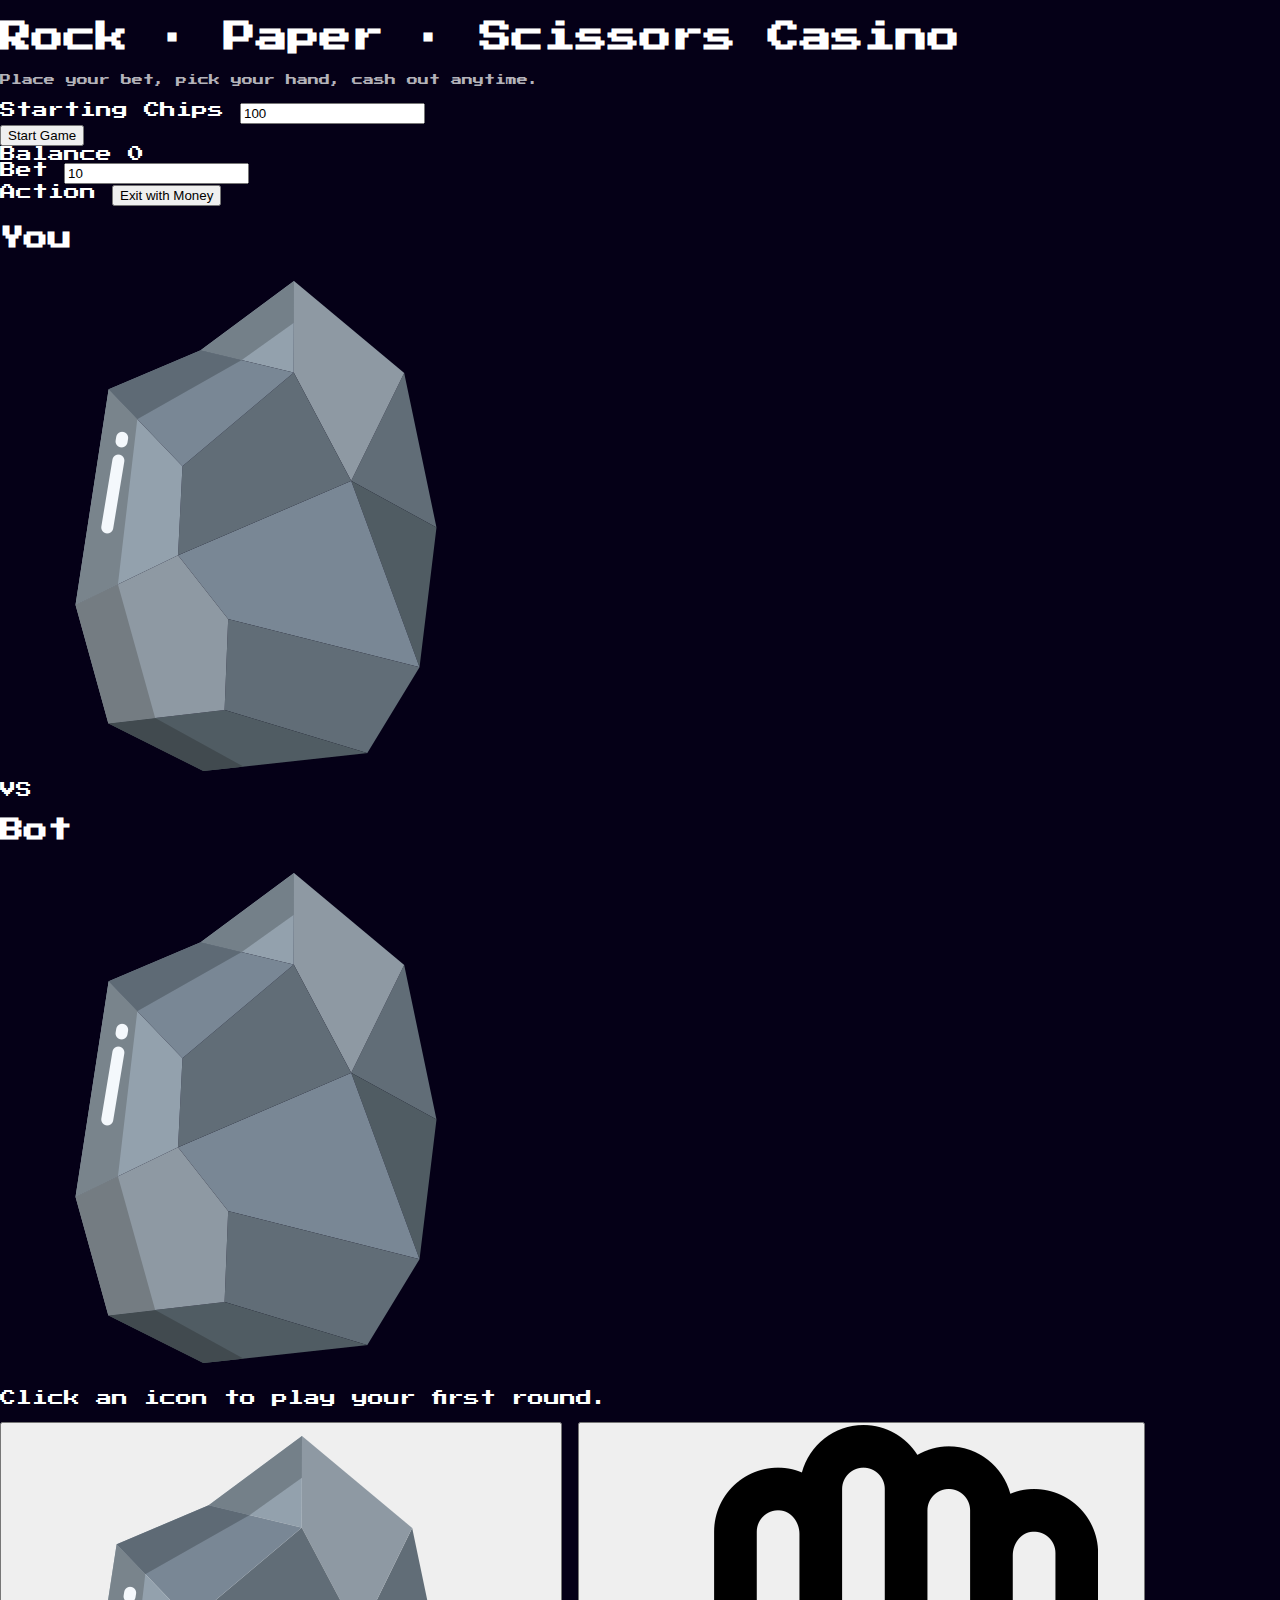
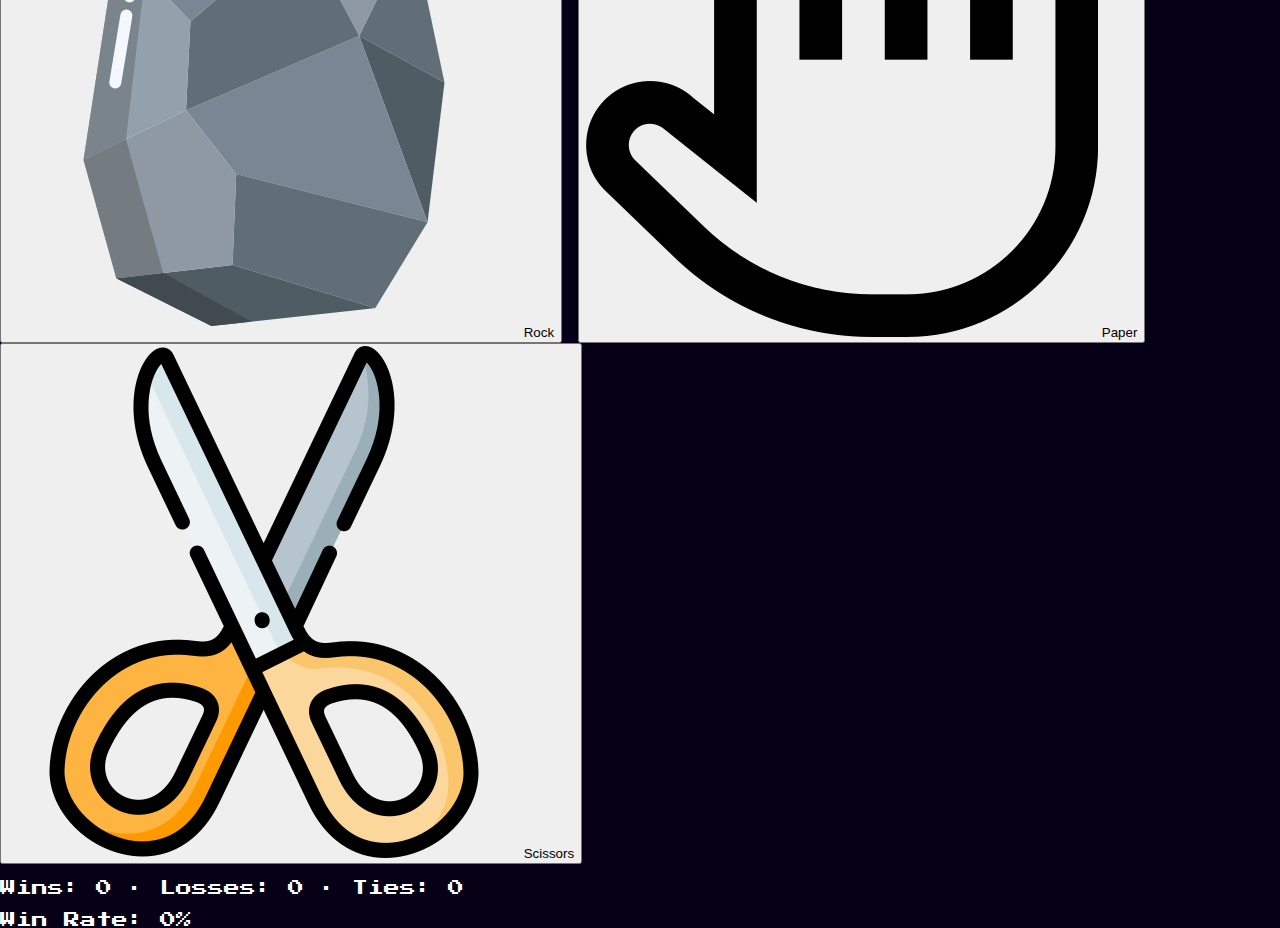
<file: templates/index.html>
<!DOCTYPE html>
<html lang="en">
<head>
    <meta charset="UTF-8">
    <title>Rock Paper Scissors - Betting</title>
    <link rel="stylesheet" href="/static/style.css">
    <script src="/static/script.js" defer></script>
</head>
<body>
    <div class="background-gradient"></div>

    <div class="game-shell">
        <header>
            <h1>Rock · Paper · Scissors Casino</h1>
            <p class="subtitle">Place your bet, pick your hand, cash out anytime.</p>
            <p id="time"></p>
        </header>

        <section class="setup-card">
            <div class="setup-left">
                <label for="startingBalance">Starting Chips</label>
                <input type="number" id="startingBalance" value="100" min="1">
            </div>
            <button id="startGame" class="primary-btn">Start Game</button>
        </section>

        <section id="gameArea" class="game-card hidden">
            <div class="top-row">
                <div class="info-box">
                    <span class="label">Balance</span>
                    <span id="balance" class="value">0</span>
                </div>
                <div class="info-box">
                    <span class="label">Bet</span>
                    <input type="number" id="bet" value="10" min="1">
                </div>
                <div class="info-box">
                    <span class="label">Action</span>
                    <button id="exitGame" class="secondary-btn">Exit with Money</button>
                </div>
            </div>

            <div class="arena">
                <div class="player-area">
                    <h2>You</h2>
                    <div class="hand user-hand">
                        <img id="userImage" src="/static/images/rock.png" alt="Your choice">
                    </div>
                </div>
                <div class="vs-badge">VS</div>
                <div class="bot-area">
                    <h2>Bot</h2>
                    <div class="hand bot-hand">
                        <img id="botImage" src="/static/images/rock.png" alt="Bot choice">
                    </div>
                </div>
            </div>

            <p id="status" class="status-text">Click an icon to play your first round.</p>

            <div class="options-row">
                <button class="option-card" data-choice="rock">
                    <img src="/static/images/rock.png" alt="Rock">
                    <span>Rock</span>
                </button>
                <button class="option-card" data-choice="paper">
                    <img src="/static/images/paper.png" alt="Paper">
                    <span>Paper</span>
                </button>
                <button class="option-card" data-choice="scissors">
                    <img src="/static/images/scissors.png" alt="Scissors">
                    <span>Scissors</span>
                </button>
            </div>

            <div class="stats-row">
                <p>
                    Wins: <span id="wins">0</span> ·
                    Losses: <span id="losses">0</span> ·
                    Ties: <span id="ties">0</span>
                </p>
                <p>Win Rate: <span id="winrate">0</span>%</p>
            </div>
        </section>
    </div>
</body>
</html>
</file>
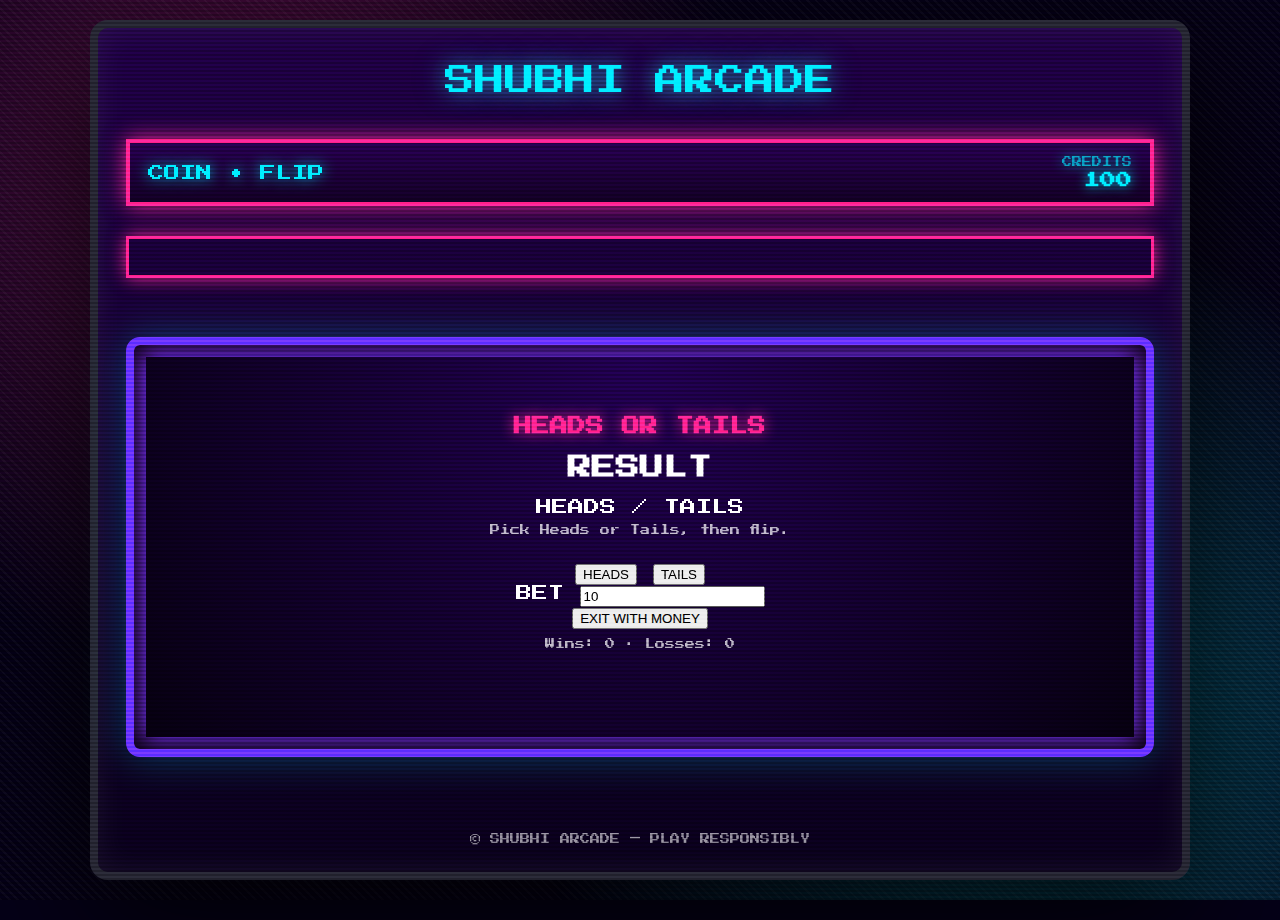
<file: templates/coin.html>
<!DOCTYPE html>
<html lang="en">
  <head>
    <meta charset="UTF-8" />
    <title>Coin Flip | Shubhi Arcade</title>
    <link rel="stylesheet" href="/static/style.css" />
    <script src="/static/coin.js" defer></script>
  </head>
  <body>
    <div class="bg"></div>
    <div class="scanlines"></div>

    <main class="cabinet">
      <header class="site-title">SHUBHI ARCADE</header>

      <section class="control-panel spaced">
        <div class="logo">COIN • FLIP</div>
        <div class="balance-box">
          <span>CREDITS</span>
          <strong id="coinBalance">0</strong>
        </div>
      </section>

      <div class="marquee">
        <span
          >PLACE YOUR BET • FLIP THE COIN • SHUBHI ARCADE • PLACE YOUR BET
          •</span
        >
      </div>

      <section class="screen-area spaced">
        <div class="screen-frame">
          <div class="screen-inner coin-screen">
            <h1>HEADS OR TAILS</h1>

            <!-- RESULT DISPLAY -->
            <section class="arena-row coin-arena">
              <div class="center-column">
                <h2>RESULT</h2>
                <div class="pill-display coin-pill" id="coinDisplay">
                  HEADS / TAILS
                </div>
              </div>
            </section>

            <p id="coinStatus" class="status-text">
              Pick Heads or Tails, then flip.
            </p>

            <!-- OPTIONS -->
            <section class="options-row coin-options">
              <button class="option-btn coin-heads" data-choice="heads">
                HEADS
              </button>
              <button class="option-btn coin-tails" data-choice="tails">
                TAILS
              </button>
            </section>

            <!-- BET + EXIT -->
            <section class="top-panel rps-panel">
              <div class="info-box">
                <span class="label">BET</span>
                <input type="number" id="coinBet" value="10" min="1" />
              </div>
              <button id="coinExit" class="secondary-btn">
                EXIT WITH MONEY
              </button>
            </section>

            <!-- STATS -->
            <section class="stats-row">
              <p>
                Wins: <span id="coinWins">0</span> · Losses:
                <span id="coinLosses">0</span>
              </p>
            </section>
          </div>
        </div>
      </section>

      <footer class="credits fixed-bottom">
        © SHUBHI ARCADE — PLAY RESPONSIBLY
      </footer>
    </main>
  </body>
</html>
</file>
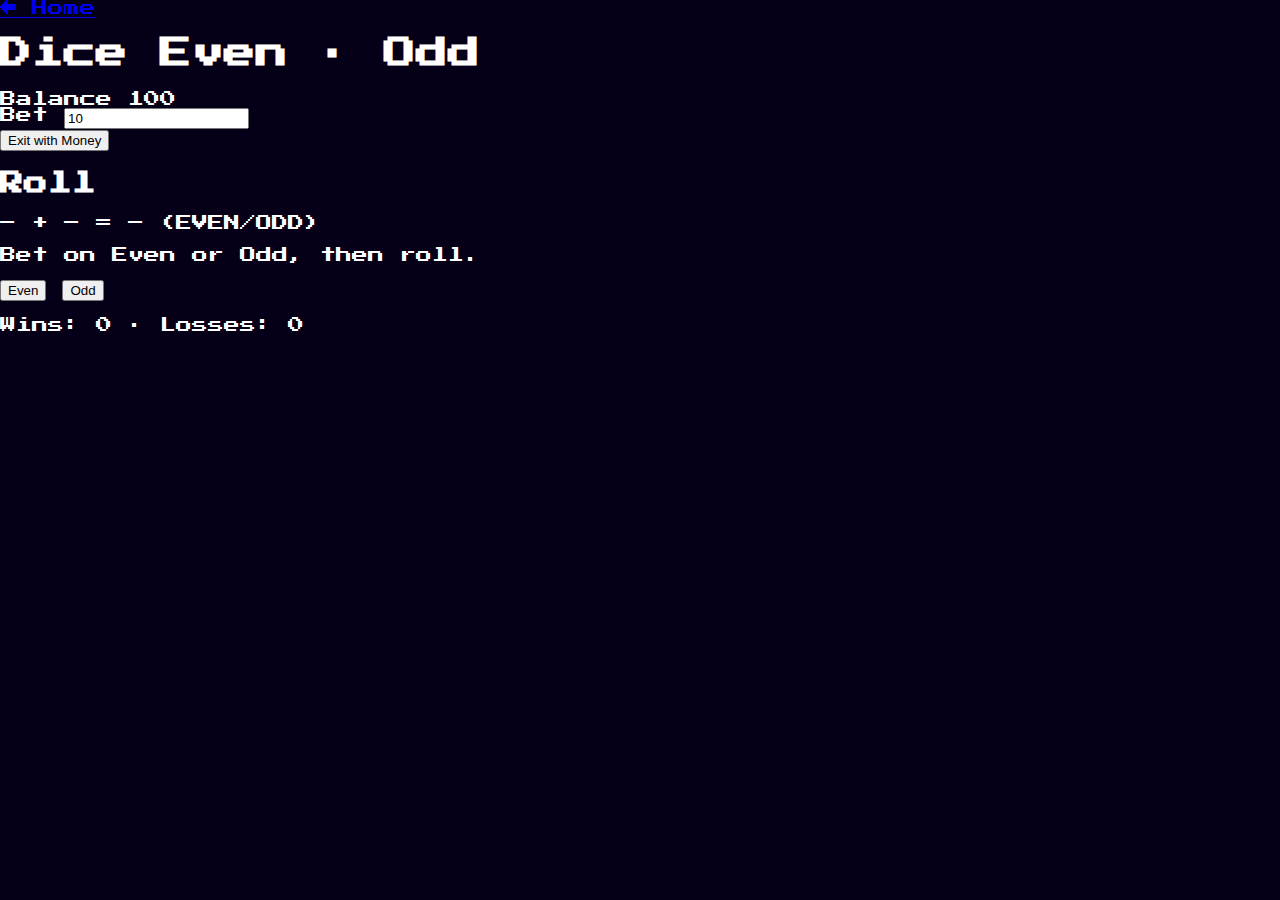
<file: templates/dice.html>
<!DOCTYPE html>
<html lang="en">
<head>
  <meta charset="UTF-8">
  <title>Dice | Neon Arcade</title>
  <link rel="stylesheet" href="/static/style.css">
  <script src="/static/dice.js" defer></script>
</head>
<body class="bg-main">
  <div class="page-shell">
    <header class="header-bar">
      <a href="/" class="back-link">← Home</a>
      <h1>Dice Even · Odd</h1>
      <span id="diceTime" class="time-label"></span>
    </header>

    <section class="top-panel">
      <div class="info-box">
        <span class="label">Balance</span>
        <span id="diceBalance" class="value">100</span>
      </div>
      <div class="info-box">
        <span class="label">Bet</span>
        <input type="number" id="diceBet" value="10" min="1">
      </div>
      <button id="diceExit" class="secondary-btn">Exit with Money</button>
    </section>

    <section class="arena-row dice-row">
      <div class="center-column">
        <h2>Roll</h2>
        <div class="pill-display dice-pill" id="diceDisplay">– + – = – (EVEN/ODD)</div>
      </div>
    </section>

    <p id="diceStatus" class="status-text">Bet on Even or Odd, then roll.</p>

    <section class="options-row">
      <button class="option-btn dice-even" data-choice="even">Even</button>
      <button class="option-btn dice-odd" data-choice="odd">Odd</button>
    </section>

    <section class="stats-row">
      <p>Wins: <span id="diceWins">0</span> · Losses: <span id="diceLosses">0</span></p>
    </section>
  </div>
</body>
</html>
</file>
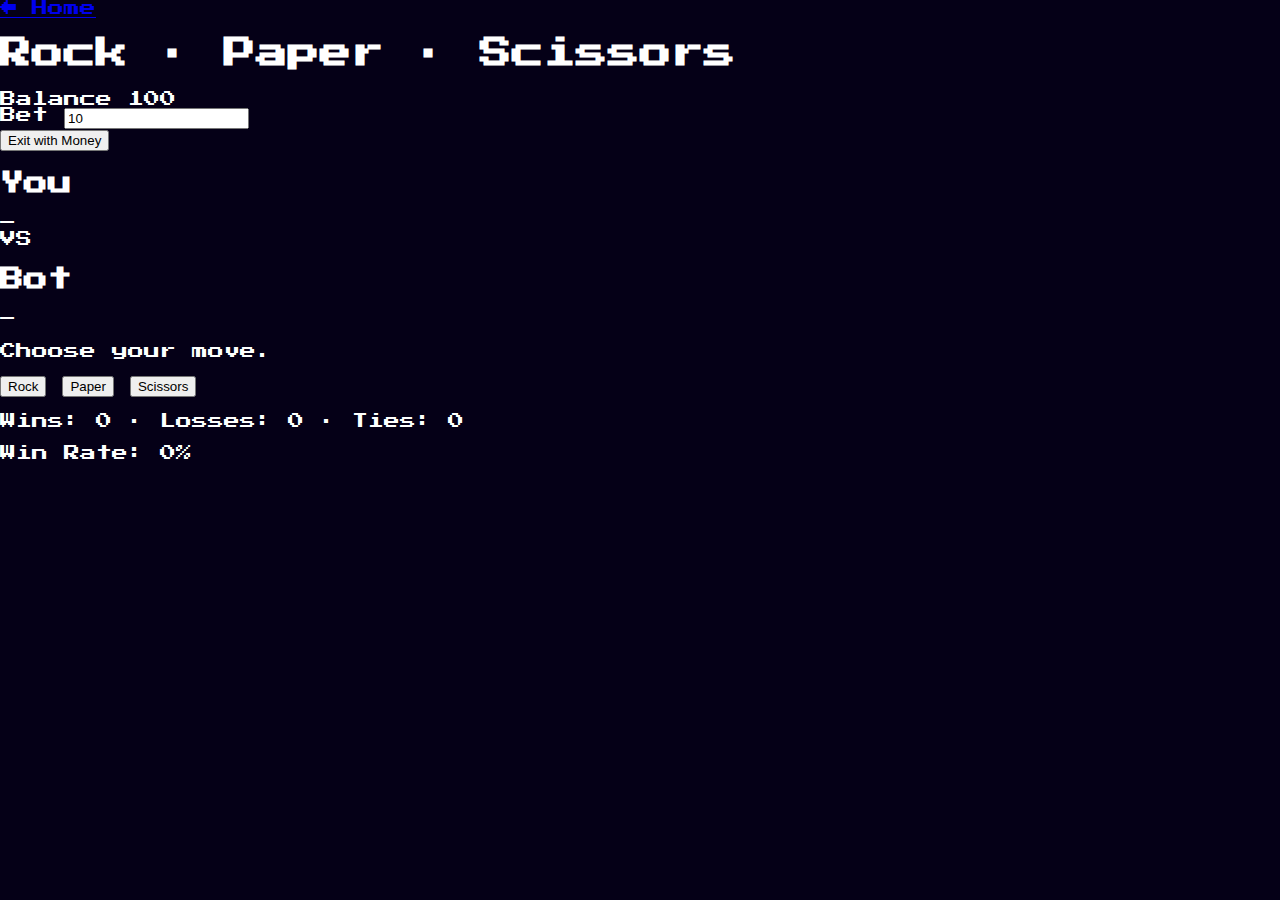
<file: templates/rps.html>
<!DOCTYPE html>
<html lang="en">
<head>
  <meta charset="UTF-8">
  <title>RPS | Neon Arcade</title>
  <link rel="stylesheet" href="/static/style.css">
  <script src="/static/rps.js" defer></script>
</head>
<body class="bg-main">
  <div class="page-shell">
    <header class="header-bar">
      <a href="/" class="back-link">← Home</a>
      <h1>Rock · Paper · Scissors</h1>
      <span id="rpsTime" class="time-label"></span>
    </header>

    <section class="top-panel">
      <div class="info-box">
        <span class="label">Balance</span>
        <span id="rpsBalance" class="value">100</span>
      </div>
      <div class="info-box">
        <span class="label">Bet</span>
        <input type="number" id="rpsBet" value="10" min="1">
      </div>
      <button id="rpsExit" class="secondary-btn">Exit with Money</button>
    </section>

    <section class="arena-row">
      <div class="side">
        <h2>You</h2>
        <div class="pill-display" id="rpsUserDisplay">–</div>
      </div>
      <div class="vs-pill">VS</div>
      <div class="side">
        <h2>Bot</h2>
        <div class="pill-display" id="rpsBotDisplay">–</div>
      </div>
    </section>

    <p id="rpsStatus" class="status-text">Choose your move.</p>

    <section class="options-row">
      <button class="option-btn rps-rock" data-choice="rock">Rock</button>
      <button class="option-btn rps-paper" data-choice="paper">Paper</button>
      <button class="option-btn rps-scissors" data-choice="scissors">Scissors</button>
    </section>

    <section class="stats-row">
      <p>Wins: <span id="rpsWins">0</span> · Losses: <span id="rpsLosses">0</span> · Ties: <span id="rpsTies">0</span></p>
      <p>Win Rate: <span id="rpsWinrate">0</span>%</p>
    </section>
  </div>
</body>
</html>
</file>
<file: static/style.css>
@import url("https://fonts.googleapis.com/css2?family=Press+Start+2P&display=swap");

:root {
  --bg: #050017;
  --neon-pink: #ff2aa1;
  --neon-blue: #00f0ff;
  --neon-purple: #7b3cff;
  --cabinet: #1a0038;
  --metal: #2c2c3a;
}

* {
  box-sizing: border-box;
}
html,
body {
  margin: 0;
  height: 100%;
  font-family: "Press Start 2P", monospace;
  color: #fff;
}
body {
  background: var(--bg);
  overflow-x: hidden;
}

/* ===== Animated Retro Background ===== */
.bg {
  position: fixed;
  inset: 0;
  background: repeating-linear-gradient(
      45deg,
      rgba(255, 255, 255, 0.04) 0 2px,
      transparent 2px 6px
    ),
    radial-gradient(
      circle at 20% 20%,
      rgba(255, 42, 161, 0.35),
      transparent 40%
    ),
    radial-gradient(circle at 80% 80%, rgba(0, 240, 255, 0.35), transparent 40%);
  animation: pulse 6s ease-in-out infinite alternate;
  z-index: -3;
}

@keyframes pulse {
  from {
    filter: brightness(1);
  }
  to {
    filter: brightness(1.2);
  }
}

.scanlines {
  position: fixed;
  inset: 0;
  background: repeating-linear-gradient(
    0deg,
    rgba(0, 0, 0, 0.25) 0 2px,
    transparent 2px 4px
  );
  mix-blend-mode: overlay;
  pointer-events: none;
  z-index: 99;
}

/* ===== Arcade Cabinet Frame ===== */
.cabinet {
  max-width: 1100px;
  margin: 20px auto;
  background: linear-gradient(180deg, #23004d, #0b001f);
  border: 8px solid var(--metal);
  border-radius: 18px;
  box-shadow: 0 40px 120px rgba(0, 0, 0, 0.8),
    inset 0 0 30px rgba(255, 255, 255, 0.08);
  padding: 28px;
  display: flex;
  flex-direction: column;
  min-height: calc(100vh - 40px);
}

/* ===== Marquee ===== */
.marquee {
  border: 3px solid var(--neon-pink);
  padding: 10px 0;
  overflow: hidden;
  white-space: nowrap;
  box-shadow: 0 0 18px var(--neon-pink);
  margin-bottom: 14px;
}
.marquee span {
  display: inline-block;
  padding-left: 100%;
  animation: scroll 18s linear infinite;
  color: var(--neon-pink);
}
@keyframes scroll {
  to {
    transform: translateX(-100%);
  }
}

/* ===== Control Panel ===== */
.control-panel {
  margin-top: 18px;

  background: linear-gradient(180deg, #2b0059, #150029);
  border: 4px solid var(--neon-pink);
  box-shadow: 0 0 22px var(--neon-pink);
  display: flex;
  justify-content: space-between;
  align-items: center;
  padding: 14px 18px;
  margin-bottom: 16px;
}

.logo {
  color: var(--neon-blue);
  text-shadow: 0 0 14px var(--neon-blue);
}

.balance-box {
  text-align: right;
  color: var(--neon-blue);
  text-shadow: 0 0 12px var(--neon-blue);
}
.balance-box span {
  font-size: 10px;
  display: block;
  opacity: 0.7;
  padding-bottom: 5px;
}

/* ===== Screen Area ===== */
.screen-area {
  margin: 10px 0;
  flex: 1;
  display: flex;
  align-items: center;
  justify-content: center;
}

.screen-frame {
  width: 100%;
  border: 8px solid var(--neon-purple);
  border-radius: 14px;
  background: linear-gradient(
    180deg,
    rgba(159, 42, 255, 0.35),
    rgba(118, 31, 189, 0.35)
  );
  box-shadow: inset 0 0 30px rgba(0, 0, 0, 0.9), 0 0 40px rgba(0, 240, 255, 0.3);
  padding: 12px;
}

.screen-inner {
  height: 100%;
  background: radial-gradient(circle at top, #25005a, #070012);
  /* border: 3px solid var(--neon-purple); */
  box-shadow: 0 0 20px var(--neon-purple);
  padding: 60px 40px;
  text-align: center;
}

.screen-inner h1 {
  font-size: 18px;
  color: var(--neon-pink);
  margin: 0px 0 12px;
  text-shadow: 0 0 14px var(--neon-pink);
}

.screen-inner p {
  font-size: 10px;
  opacity: 0.75;
  margin-bottom: 28px;
}

/* ===== Game Grid ===== */
.games-grid {
  display: grid;
  grid-template-columns: repeat(3, 1fr);
  gap: 24px;
}

.game-tile {
  text-decoration: none;
  color: #fff;
  background: linear-gradient(180deg, #1e003d, #070010),
    repeating-linear-gradient(
      90deg,
      rgba(255, 255, 255, 0.04) 0 2px,
      transparent 2px 6px
    );
  border: 3px solid var(--neon-pink);
  box-shadow: 0 0 18px rgba(0, 240, 255, 0.6),
    inset 0 0 18px rgba(255, 42, 161, 0.35);
  padding: 20px 20px;
  display: flex;
  flex-direction: column;
  align-items: center;
  gap: 8px;
  transition: 0.2s;
}

.game-tile:hover {
  transform: translateY(-6px) scale(1.05);
  box-shadow: 0 0 40px var(--neon-pink);
}

.game-art {
  width: 100%;
  aspect-ratio: 1/1;
  border: 2px solid var(--neon-blue);
  background: radial-gradient(circle at top, #300060, #070010),
    repeating-linear-gradient(
      0deg,
      rgba(255, 255, 255, 0.05) 0 2px,
      transparent 2px 6px
    );
  box-shadow: 0 0 16px var(--neon-blue);
  display: grid;
  place-items: center;
  font-size: 50px;
  margin-bottom: 14px;
}

.title {
  font-size: 16px;
  color: var(--neon-blue);
}
.subtitle {
  font-size: 11px;
  opacity: 0.7;
}

/* ===== Footer ===== */
.credits {
  position: relative;

  text-align: center;
  font-size: 10px;
  opacity: 0.6;
  margin-top: 14px;
}

/* ===== Responsive ===== */
@media (max-width: 900px) {
  .games-grid {
    grid-template-columns: repeat(2, 1fr);
  }
}

@media (max-width: 540px) {
  .games-grid {
    grid-template-columns: 1fr;
  }
  .screen-inner h1 {
    font-size: 14px;
  }
  .control-panel {
    flex-direction: column;
    gap: 10px;
  }
}

/* ===== New Spacing + Title Styles ===== */
.site-title {
  text-align: center;
  font-size: 30px;
  padding-bottom: 5px;
  color: var(--neon-blue);
  text-shadow: 0 0 22px rgba(53, 215, 255, 0.86),
    0 0 40px rgba(28, 108, 184, 0.28);
  margin: 10px 0 20px;
}

.spaced {
  margin-bottom: 30px;
}

.fixed-bottom {
  margin-top: auto;
  padding-top: 12px;
}

@media (max-width: 540px) {
  .site-title {
    font-size: 18px;
  }
}
</file>
